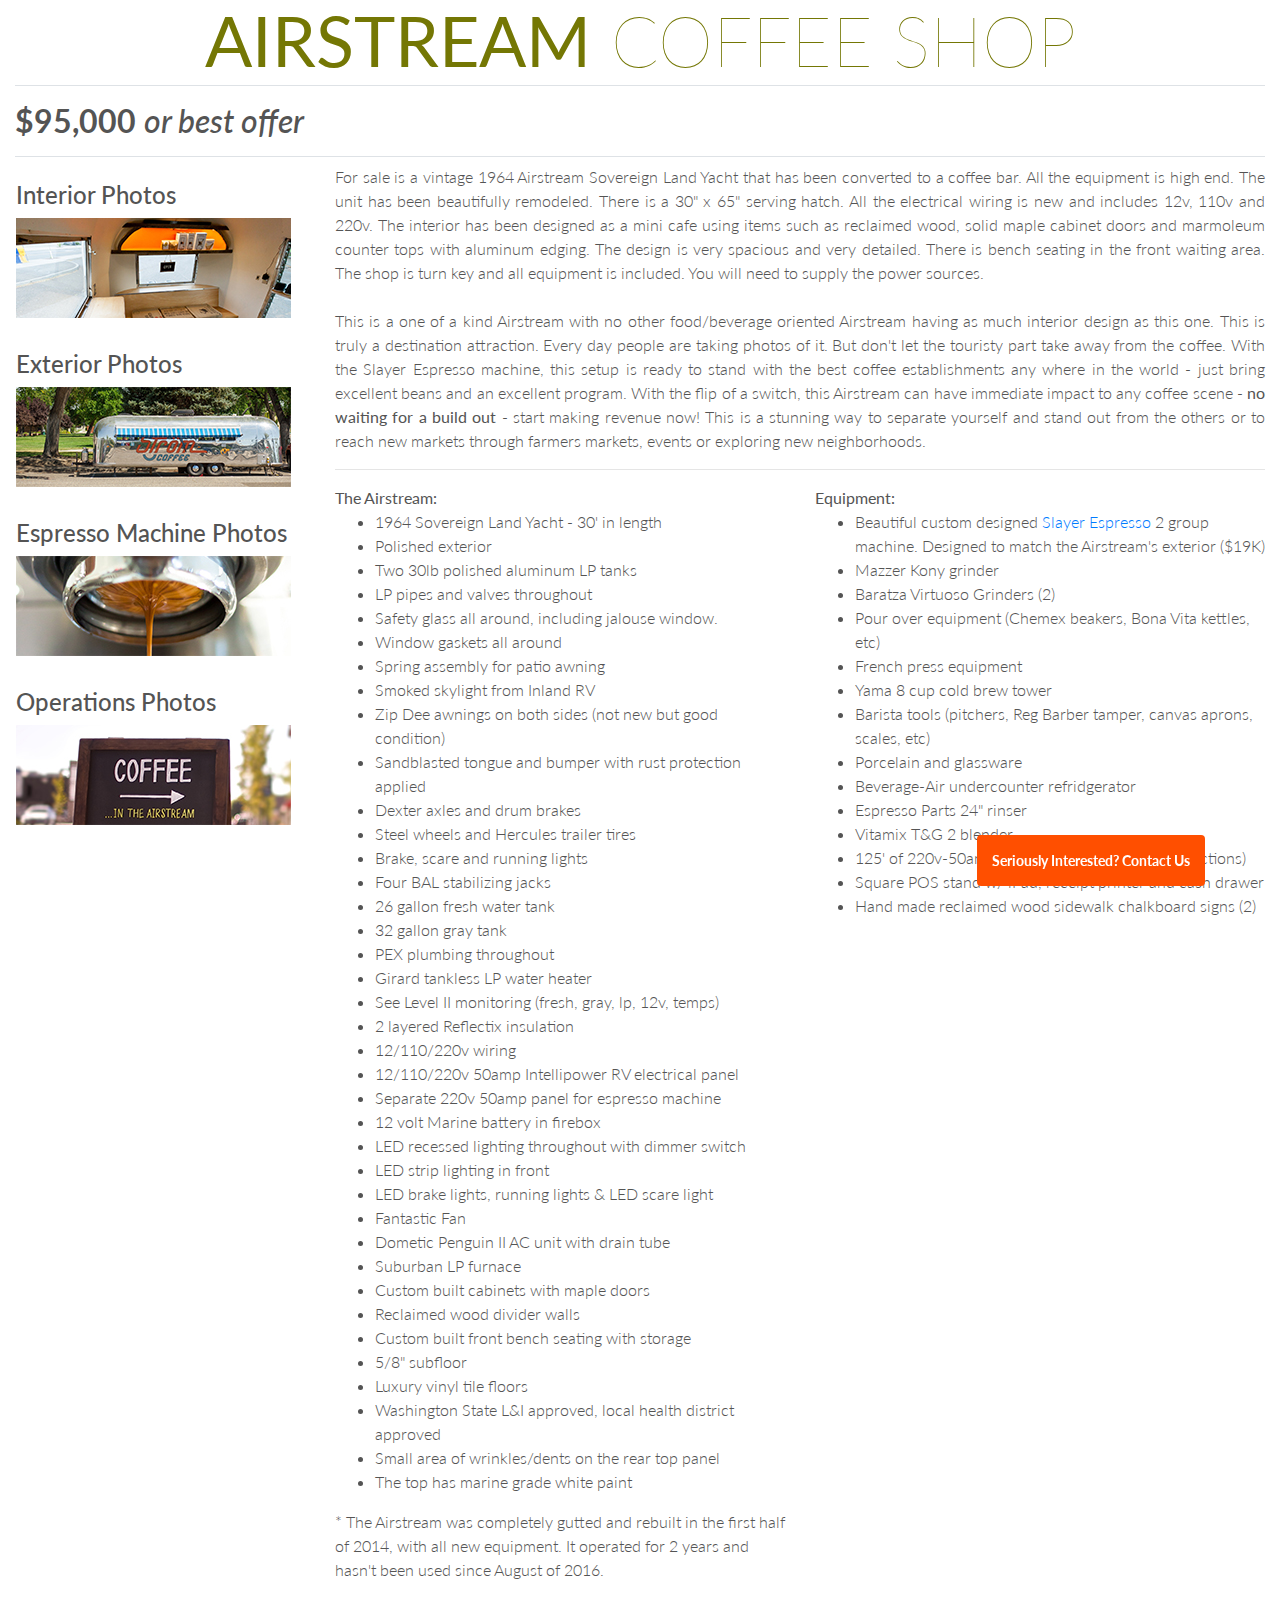
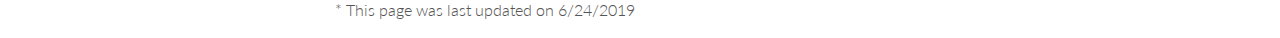
<file: index.html>
<!DOCTYPE html>
<html lang="en">
	<head>
		<title>Airstream Coffee Shop</title>
		<meta charset="utf-8">
		<meta name="description" content="Vintage Airstream Coffee Shop For Sale">
		<meta name="keywords" content="Airstream, Coffee, Shop, Cafe, For Sale, Food Truck">
		<meta name="viewport" content="width=device-width, initial-scale=1">
		<!-- <script src="https://ajax.googleapis.com/ajax/libs/jquery/2.0.0/jquery.min.js"></script> -->
		<!-- Global site tag (gtag.js) - Google Analytics -->
		<script async src="https://www.googletagmanager.com/gtag/js?id=UA-136586674-1"></script>
		<script>
			window.dataLayer = window.dataLayer || [];
			function gtag(){dataLayer.push(arguments);}
			gtag('js', new Date());

			gtag('config', 'UA-136586674-1');
		</script>
		<!-- End Goodle Analytics -->
		<link href='https://fonts.googleapis.com/css?family=Lato:100,300' rel='stylesheet' type='text/css'>
		<link rel="stylesheet" href="https://stackpath.bootstrapcdn.com/bootstrap/4.3.1/css/bootstrap.min.css" integrity="sha384-ggOyR0iXCbMQv3Xipma34MD+dH/1fQ784/j6cY/iJTQUOhcWr7x9JvoRxT2MZw1T" crossorigin="anonymous">
		<!-- <link rel="stylesheet" href="assets/bootstrap.min.css"> -->
		<link rel="stylesheet" href="assets/style.css">
	</head>
	<body>
		<div class="container-fluid">
			<!--Header method of Title Bar -->
			<div class="row">
				<div class="col-md-12" style="clear: both;">
				<header><b>AIRSTREAM</b> COFFEE SHOP</header>
				</div>
			</div>
			<!--Price Row-->
			<div class="row">
				<div class="col-md-12">
					<h2 class="py-3 border-top border-bottom">
						<strong>$95,000 </strong><i>or best offer</i>
						<!-- <span class="text-danger">The selling of this Airstream is on hold.</span> -->
						<!-- <small class="text-thin  d-inline-block">If you're still interested, please use the contact form. If the Airstream goes back up for sale, we will contact you.</small> -->
					</h2>
				</div>
			</div>
			<!--Content Row-->
			<div class="row">
				<!--Photo Modals Column-->
				<div class="col-md-3">
					<!-- Interior Photos Modal -->
					<div class="row mousetoHand p-3" data-toggle="modal" data-target="#IntPhotos">
				        <h4 class="">Interior Photos</h4>
				        <img src="./images/FrontPageInt.jpg" class="img-fluid center-block" alt="Interior Photos">
					</div>
					<!-- Exterior Photos Modal -->
					<div class="row mousetoHand p-3" data-toggle="modal" data-target="#ExtPhotos">
				        <h4 class="">Exterior Photos</h4>
				        <img src="./images/FrontPageExt.jpg" class="img-fluid center-block" alt="Exterior Photos">
					</div>
					<!-- Machine Photos Modal -->
					<div class="row mousetoHand p-3" data-toggle="modal" data-target="#MachinePhotos">
				        <h4 class="">Espresso Machine Photos</h4>
				        <img src="./images/FrontPageMachine.jpg" class="img-fluid center-block" alt="Machine Photos">
					</div>
					<!-- Operating Photos Modal -->
					<div class="row mousetoHand p-3" data-toggle="modal" data-target="#OpsPhotos">
				        <h4 class="">Operations Photos</h4>
				        <img src="./images/FrontPageOps.jpg" class="img-fluid center-block" alt="Operations Photos">
					</div>
				</div>
				<!--Description-->
				<div class="col-md-9">
					<p class="main">For sale is a vintage 1964 Airstream Sovereign Land Yacht that has been converted to a coffee bar. All the equipment is high end. The unit has been beautifully remodeled. There is a 30" x 65" serving hatch. All the electrical wiring is new and includes 12v, 110v and 220v. The interior has been designed as a mini cafe using items such as reclaimed wood, solid maple cabinet doors and marmoleum counter tops with aluminum edging. The design is very spacious and very detailed. There is bench seating in the front waiting area. The shop is turn key and all equipment is included. You will need to supply the power sources.
					<br>
					<br>
					This is a one of a kind Airstream with no other food/beverage oriented Airstream having as much interior design as this one. This is truly a destination attraction. Every day people are taking photos of it. But don't let the touristy part take away from the coffee. With the Slayer Espresso machine, this setup is ready to stand with the best coffee establishments any where in the world - just bring excellent beans and an excellent program. With the flip of a switch, this Airstream can have immediate impact to any coffee scene - <b>no waiting for a build out</b> - start making revenue now! This is a stunning way to separate yourself and stand out from the others or to reach new markets through farmers markets, events or exploring new neighborhoods.</p>
					<hr>
					<div class="row">
						<!--List of Airstream items and equipment-->
						<div class="col-md-6">
							<b>The Airstream:</b>
							<br>
								<ul>
									<li>1964 Sovereign Land Yacht - 30' in length</li>
									<li>Polished exterior</li>
									<li>Two 30lb polished aluminum LP tanks</li>
									<li>LP pipes and valves throughout</li>
									<li>Safety glass all around, including jalouse window.</li>
									<li>Window gaskets all around</li>
									<li>Spring assembly for patio awning</li>
									<li>Smoked skylight from Inland RV</li>
									<li>Zip Dee awnings on both sides (not new but good condition)</li>
									<li>Sandblasted tongue and bumper with rust protection applied</li>
									<li>Dexter axles and drum brakes</li>
									<li>Steel wheels and Hercules trailer tires</li>
									<li>Brake, scare and running lights</li>
									<li>Four BAL stabilizing jacks</li>
									<li>26 gallon fresh water tank</li>
									<li>32 gallon gray tank</li>
									<li>PEX plumbing throughout</li>
									<li>Girard tankless LP water heater</li>
									<li>See Level II monitoring (fresh, gray, lp, 12v, temps)</li>
									<li>2 layered Reflectix insulation</li>
									<li>12/110/220v wiring</li>
									<li>12/110/220v 50amp Intellipower RV electrical panel</li>
									<li>Separate 220v 50amp panel for espresso machine</li>
									<li>12 volt Marine battery in firebox</li>
									<li>LED recessed lighting throughout with dimmer switch</li>
									<li>LED strip lighting in front</li>
									<li>LED brake lights, running lights & LED scare light</li>
									<li>Fantastic Fan</li>
									<li>Dometic Penguin II AC unit with drain tube</li>
									<li>Suburban LP furnace</li>
									<li>Custom built cabinets with maple doors</li>
									<li>Reclaimed wood divider walls</li>
									<li>Custom built front bench seating with storage</li>
									<li>5/8" subfloor</li>
									<li>Luxury vinyl tile floors</li>
									<li>Washington State L&amp;I approved, local health district approved</li>
									<li>Small area of wrinkles/dents on the rear top panel</li>
									<li>The top has marine grade white paint</li>
								</ul>
							<p>* The Airstream was completely gutted and rebuilt in the first half of 2014, with all new equipment. It operated for 2 years and hasn't been used since August of 2016.</p>
							<p>* This page was last updated on 6/24/2019</p>
						</div>
						<div class="col-md-6">
							<b>Equipment:</b>
								<ul>
									<li>Beautiful custom designed <a href="http://slayerespresso.com" target="bobdole">Slayer Espresso</a> 2 group machine. Designed to match the Airstream's exterior ($19K)</li>
									<li>Mazzer Kony grinder</li>
									<li>Baratza Virtuoso Grinders (2)</li>
									<li>Pour over equipment (Chemex beakers, Bona Vita kettles, etc)</li>
									<li>French press equipment</li>
									<li>Yama 8 cup cold brew tower</li>
									<li>Barista tools (pitchers, Reg Barber tamper, canvas aprons, scales, etc)</li>
									<li>Porcelain and glassware</li>
									<li>Beverage-Air undercounter refridgerator</li>
									<li>Espresso Parts 24" rinser</li>
									<li>Vitamix  T&amp;G 2 blender</li>
									<li>125' of 220v-50amp outdoor electrical cable (3 sections)</li>
									<li>Square POS stand w/ iPad, receipt printer and cash drawer</li>
									<li>Hand made reclaimed wood sidewalk chalkboard signs (2)</li>
								</ul>
							<br>
							<br>
							<br>
							<br>
						</div>
					</div> <!--closing div for row-->
				</div> <!--closing div for Description column-->
			</div> <!-- closing div for Content row-->
		</div> <!--closing div for container -->

		<!-- Button to trigger Contact Form Modal -->
		<button type="button" class="btn btn-contact" data-toggle="modal" data-target="#Contact"><strong>Seriously Interested? Contact Us</strong></button>
		<!-- Contact Form Modal -->
		<div id="Contact" class="modal fade" tabindex="-1" role="dialog" aria-labelledby="myModalLabel" aria-hidden="true">
		    <div class="modal-dialog">
		        <div class="modal-content">
			        <div class="modal-header">
			            <button type="button" class="close" data-dismiss="modal" aria-hidden="true">&times;</button>
			            <h4 class="modal-title text-center">Please provide your information and we'll get in touch.</h4>
			            <p class="text-center">Your information will not be used for any other purpose.</p>
			        </div>
			        <div class="modal-body">
			        	<form class="form-horizontal" name="airstreamcontact" method="POST" data-netlify="true" data-netlify-recaptcha="true" action="./thankyou.html">
			        		<div class="form-group">
			        			<label class="control-label col-md-4" for="name">Name</label>
			        			<div class="col-md-6">
			        				<input type="text" class="form-control" id="name" name="name" placeholder="Name"/>
			        			</div>
			        		</div>
			        		<div class="form-group">
			        			<label class="control-label col-md-4" for="phone">Phone Number</label>
			        			<div class="col-md-6">
			        				<input type="text" class="form-control" id="phone" name="phone" placeholder="Phone Number"/>
			        			</div>
			        		</div>
			        		<div class="form-group">
			        			<label class="control-label col-md-4" for="email">Email Address</label>
			        			<div class="col-md-6 input-group">
			        				<input type="email" class="form-control" id="email" name="email" placeholder="Email Address"/>
			        			</div>
			        		</div>
			        		<div class="form-group">
			        			<label class="control-label col-md-4" for="city">City, State</label>
			        			<div class="col-md-6">
			        				<input type="text" class="form-control" id="city" name="city" placeholder="City, State"/>
			        			</div>
			        		</div>
			        		<div class="form-group">
			        			<label class="control-label col-md-4" for="financing">Is your financing in place?</label>
			        			<div class="col-md-6">
			        				<input type="text" class="form-control" id="financing" name="financing" placeholder="Financing in place?"/>
			        			</div>
			        		</div>
			        		<div class="form-group">
			        			<div class="col-md-6">
											<div data-netlify-recaptcha="true"></div>
			        				<button type="submit" class="btn btn-primary pull-right" id="send_btn">Send</button>
										</div>
			        		</div>
			        	</form>
			        </div><!-- End of Modal body -->
		        </div><!-- End of Modal content -->
		    </div><!-- End of Modal dialog -->
		</div><!-- End of Contact Form Modal -->

		<!-- Interior Photos Modal -->
		<div class="modal fade" id="IntPhotos" tabindex="-1" role="dialog" aria-labelledby="myModalLabel" aria-hidden="true">
			<div class="modal-dialog" role="document">
				<div class="modal-content">
					<div class="modal-header">
						<button type="button" class="close" data-dismiss="modal" aria-label="Close"><span aria-hidden="true">&times;</span></button>
						<h3 class="modal-title">Interior Photos</h3>
					</div>
					<div class="modal-body">
						<div class="p-2">
							<span>LED strip lighting under bench and illumating the shelving area</span>
							<img class="img-fluid py-2" src="./images/Int/IMG_9724.jpg">
							<img class="img-fluid" src="./images/Int/GOPR2496.jpg">
						</div>
						<div class="p-2">
							<span>Handwashing station</span>
							<img class="img-fluid py-2" src="./images/Int/IMG_1058.jpg">
						</div>
						<div class="p-2">
							<span>3 compartment sink</span>
							<img class="img-fluid py-2" src="./images/Int/IMG_1065.jpg">
						</div>
						<div class="p-2">
								<span>24" rinser</span>
								<img class="img-fluid py-2" src="./images/Int/IMG_1066.jpg">
						</div>
						<div class="p-2">
								<span>Misc</span>
								<img class="img-fluid py-2" src="./images/Int/IMG_1072.jpg">
								<img class="img-fluid pb-2" src="./images/Int/IMG_1076.jpg">
								<img class="img-fluid pb-2" src="./images/Int/IMG_1079.jpg">
								<img class="img-fluid pb-2" src="./images/Int/IMG_1080.jpg">
								<img class="img-fluid" src="./images/Int/IMG_1090.jpg">
						</div>
						<div class="p-2">
								<span>Storage under front bench</span>
								<img class="img-fluid py-2" src="./images/Int/IMG_1091.jpg">
						</div>
						<div class="p-2">
								<span>Electrical panels (2)</span>
								<img class="img-fluid py-2" src="./images/Int/IMG_1093.jpg">
						</div>
						<div class="p-2">
								<span>50amp 12/110/220v RV inverter panel</span>
								<img class="img-fluid py-2" src="./images/Int/IMG_1094.jpg">
						</div>
						<div class="p-2">
								<span>50amp panel for espresso machine</span>
								<img class="img-fluid py-2" src="./images/Int/IMG_1095.jpg">
						</div>
						<div class="p-2">
								<span>Desk area</span>
								<img class="img-fluid py-2" src="./images/Int/IMG_1099.jpg">
						</div>
						<div class="p-2">
								<span>Reclaimed wood</span>
								<img class="img-fluid py-2" src="./images/Int/IMG_1174.jpg">
						</div>
						<div class="p-2">
								<span>Cream/sugar station</span>
								<img class="img-fluid py-2" src="./images/Int/IMG_1179.jpg">
						</div>
						<div class="p-2">
								<span>Cold brew tower</span>
								<img class="img-fluid py-2" src="./images/Int/IMG_1182.jpg">
						</div>
						<div class="p-2">
								<span>LED recessed ceiling lights</span>
								<img class="img-fluid py-2" src="./images/Int/IMG_1188.jpg">
						</div>
						<div class="p-2">
								<span>See Level II monitoring system</span>
								<img class="img-fluid py-2" src="./images/Int/IMG_1191.jpg">
								<img class="img-fluid pb-2" src="./images/Int/IMG_1194.jpg">
						</div>
						<div class="p-2">
								<span>Slow brew station</span>
								<img class="img-fluid py-2" src="./images/Int/IMG_1214.jpg">
								<img class="img-fluid pb-2" src="./images/Int/IMG_1217.jpg">
						</div>
						<div class="p-2">
								<span>Fantastic Fan in the rear</span>
								<img class="img-fluid py-2" src="./images/Int/IMG_1219.jpg">
								<img class="img-fluid pb-2" src="./images/Int/IMG_1230.jpg">
						</div>
						<div class="p-2">
								<span>Front bench seating with shelving</span>
								<img class="img-fluid py-2" src="./images/Int/IMG_1233.jpg">
								<img class="img-fluid pb-2" src="./images/Int/IMG_1236.jpg">
						</div>
						<div class="p-2">
								<span>Espresso station</span>
								<img class="img-fluid py-2" src="./images/Int/IMG_1241.jpg">
						</div>
					</div> <!-- closing div for modal-body -->
					<div class="modal-footer">
						<button type="button" class="btn btn-default" data-dismiss="modal">Close</button>
					</div>
				</div> <!-- closing div for modal-content -->
			</div> <!-- closing div for modal-dialog -->
		</div> <!--closing div for Interior Photos Modal -->

		<!-- Exterior Photos Modal -->
		<div class="modal fade" id="ExtPhotos" tabindex="-1" role="dialog" aria-labelledby="myModalLabel" aria-hidden="true">
			<div class="modal-dialog">
				<div class="modal-content">
					<div class="modal-header">
						<button type="button" class="close" data-dismiss="modal" aria-label="Close"><span aria-hidden="true">&times;</span></button>
						<h3 class="modal-title">Exterior Photos</h3>
					</div>
					<div class="modal-body">
						<div class="p-2">
								<span>Serve out of the hatch or inside</span>
								<img class="img-fluid py-2" src="./images/Ext/14_June_240.jpg">
								<img class="img-fluid pb-2" src="./images/Ext/14_June_241.jpg">
								<img class="img-fluid pb-2" src="./images/Ext/14_June_298.jpg">
								<img class="img-fluid pb-2" src="./images/Ext/IMG_2701.jpg">
								<img class="img-fluid pb-2" src="./images/Ext/14_June_489.jpg">
								<img class="img-fluid pb-2" src="./images/Ext/IMG_0060.jpg">
								<img class="img-fluid pb-2" src="./images/Ext/IMG_8116.jpg">
								<img class="img-fluid pb-2" src="./images/Ext/IMG_8815.jpg">
								<img class="img-fluid pb-2" src="./images/Ext/IMG_8848.jpg">
								<img class="img-fluid pb-2" src="./images/Ext/IMG_9279.jpg">
								<img class="img-fluid pb-2" src="./images/Ext/IMG_9350.jpg">
								<img class="img-fluid pb-2" src="./images/Ext/IMG_9731.jpg">
						</div>
					</div> <!-- closing div for modal-body -->
					<div class="modal-footer">
						<button type="button" class="btn btn-default" data-dismiss="modal">Close</button>
					</div>
				</div> <!-- closing div for modal-content -->
			</div> <!-- closing div for modal-dialog -->
		</div> <!--closing div for Exterior Photos Modal -->

		<!-- Machine Photos Modal -->
		<div class="modal fade" id="MachinePhotos" tabindex="-1" role="dialog" aria-labelledby="myModalLabel" aria-hidden="true">
			<div class="modal-dialog">
				<div class="modal-content">
					<div class="modal-header">
						<button type="button" class="close" data-dismiss="modal" aria-label="Close"><span aria-hidden="true">&times;</span></button>
						<h3 class="modal-title">Machine Photos</h3>
					</div>
					<div class="modal-body">
						<div class="p-2">
								<span>This machine was customized with highly polished aluminum, custom rivets and a front design inspired by the front of the Airstream.</span>
								<img class="img-fluid py-2" src="./images/Machine/IMG_8068.jpg">
								<img class="img-fluid pb-2" src="./images/Machine/IMG_8832.jpg">
								<img class="img-fluid pb-2" src="./images/Machine/IMG_9315.jpg">
								<img class="img-fluid pb-2" src="./images/Machine/14_June_187.jpg">
								<img class="img-fluid pb-2" src="./images/Machine/14_June_194.jpg">
								<img class="img-fluid pb-2" src="./images/Machine/14_June_195.jpg">
								<img class="img-fluid pb-2" src="./images/Machine/14_June_206.jpg">
								<img class="img-fluid pb-2" src="./images/Machine/14_June_208.jpg">
								<img class="img-fluid pb-2" src="./images/Machine/14_June_229.jpg">
						</div>
						<div class="p-2">
								<span>The machine was featured in Fresh Cup magazine</span>
								<img class="img-fluid py-2" src="./images/Machine/IMG_8798.jpg">
								<img class="img-fluid pb-2" src="./images/Machine/IMG_8802.jpg">
						</div>
					</div> <!-- closing div for modal-body -->
					<div class="modal-footer">
						<button type="button" class="btn btn-default" data-dismiss="modal">Close</button>
					</div>
				</div> <!-- closing div for modal-content -->
			</div> <!-- closing div for modal-dialog -->
		</div> <!--closing div for Machine Photos Modal -->

		<!-- Operations Photos Modal -->
		<div class="modal fade" id="OpsPhotos" tabindex="-1" role="dialog" aria-labelledby="myModalLabel" aria-hidden="true">
			<div class="modal-dialog">
				<div class="modal-content">
					<div class="modal-header">
						<button type="button" class="close" data-dismiss="modal" aria-label="Close"><span aria-hidden="true">&times;</span></button>
						<h3 class="modal-title">Operation Photos</h3>
					</div>
					<div class="modal-body">
						<div class="p-2">
								<span>Handmade sidewalk sign (1 of 2)</span>
								<img class="img-fluid" src="./images/Ops/sidewalksign.jpg">
						</div>
						<div class="p-2">
								<span>Handmade sidewalk sign (2 of 2)</span>
								<img class="img-fluid" src="./images/Int/IMG_1180.jpg">
						</div>
					</div> <!-- closing div for modal-body -->
					<div class="modal-footer">
						<button type="button" class="btn btn-default" data-dismiss="modal">Close</button>
					</div>
				</div> <!-- closing div for modal-content -->
			</div> <!-- closing div for modal-dialog -->
		</div> <!--closing div for Machine Photos Modal -->
		
		<script src="https://code.jquery.com/jquery-3.3.1.slim.min.js"
			integrity="sha384-q8i/X+965DzO0rT7abK41JStQIAqVgRVzpbzo5smXKp4YfRvH+8abtTE1Pi6jizo" crossorigin="anonymous"></script>
		<script src="https://cdnjs.cloudflare.com/ajax/libs/popper.js/1.14.7/umd/popper.min.js"
			integrity="sha384-UO2eT0CpHqdSJQ6hJty5KVphtPhzWj9WO1clHTMGa3JDZwrnQq4sF86dIHNDz0W1" crossorigin="anonymous"></script>
		<script src="https://stackpath.bootstrapcdn.com/bootstrap/4.3.1/js/bootstrap.min.js"
			integrity="sha384-JjSmVgyd0p3pXB1rRibZUAYoIIy6OrQ6VrjIEaFf/nJGzIxFDsf4x0xIM+B07jRM" crossorigin="anonymous"></script>
		<!--Popover "Thank you" after submitting modal form-->
		<script>
			$('#send_btn').popover({ content: 'Thank You' }, 'click');
		</script>
		<!--Responsive Header JS-->
		<script>
				$(window).scroll(function() {
						if ($(this).scrollTop() > 1){
								$('header').addClass("sticky");
						}
						else{
								$('header').removeClass("sticky");
						}
				});
			</script>


	</body>
</html>
</file>
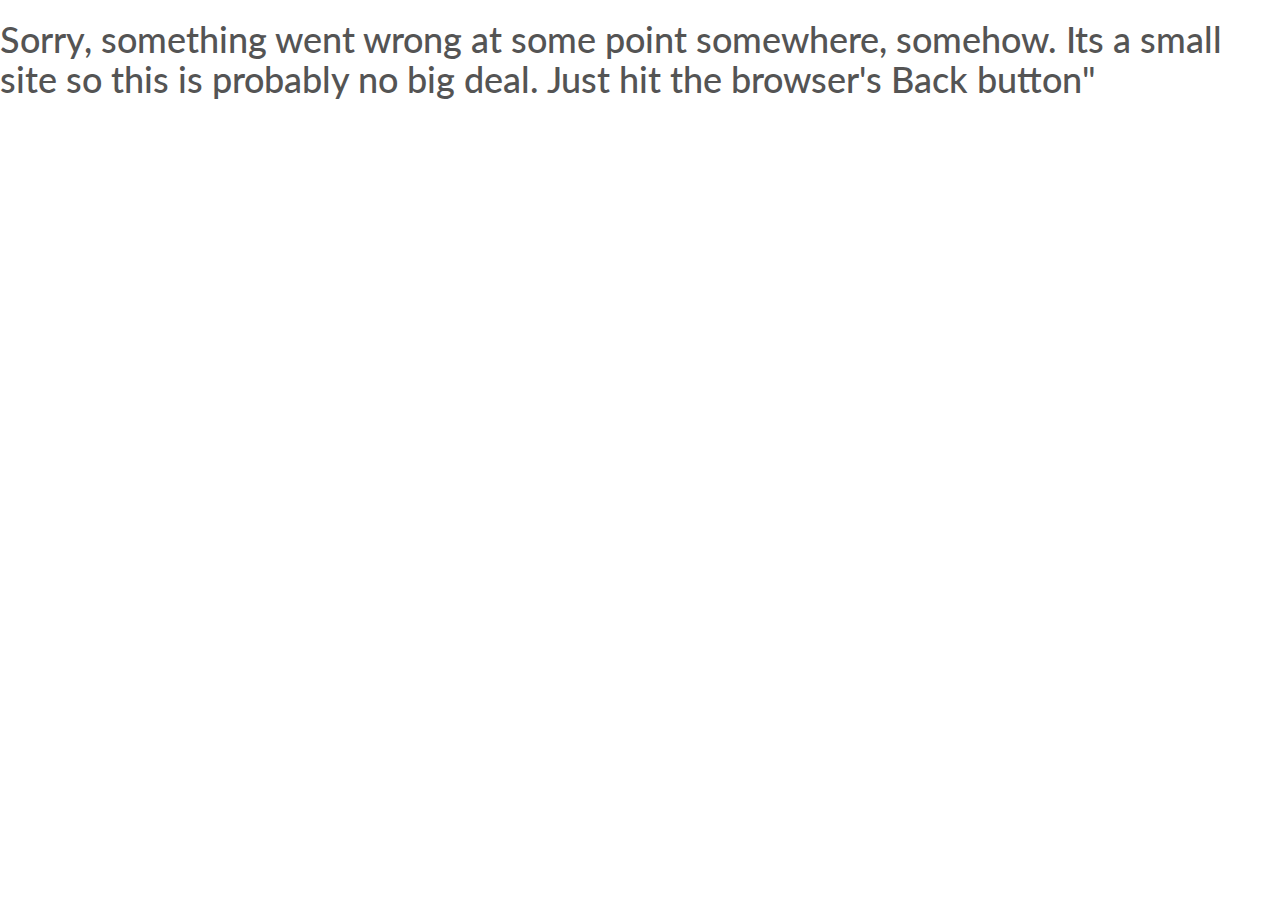
<file: 200.html>
<!DOCTYPE html>
<html lang="en">
	<head>
		<meta charset="utf-8">
		<meta name="description" content="Vintage Airstream Coffee Shop For Sale">
		<script src="http://ajax.googleapis.com/ajax/libs/jquery/2.0.0/jquery.min.js"></script>
		<script src="assets/bootstrap.min.js"></script>
		<title>Airstream Coffee Shop For Sale</title>
		<link href='http://fonts.googleapis.com/css?family=Lato:100,300' rel='stylesheet' type='text/css'>
		<link rel="stylesheet" href="assets/bootstrap.min.css">
		<link rel="stylesheet" href="assets/style.css">
		</head>
<body>
<h1> Sorry, something went wrong at some point somewhere, somehow. Its a small site so this is probably no big deal. Just hit the browser's Back button"</h1>
</body>
</html>
</file>
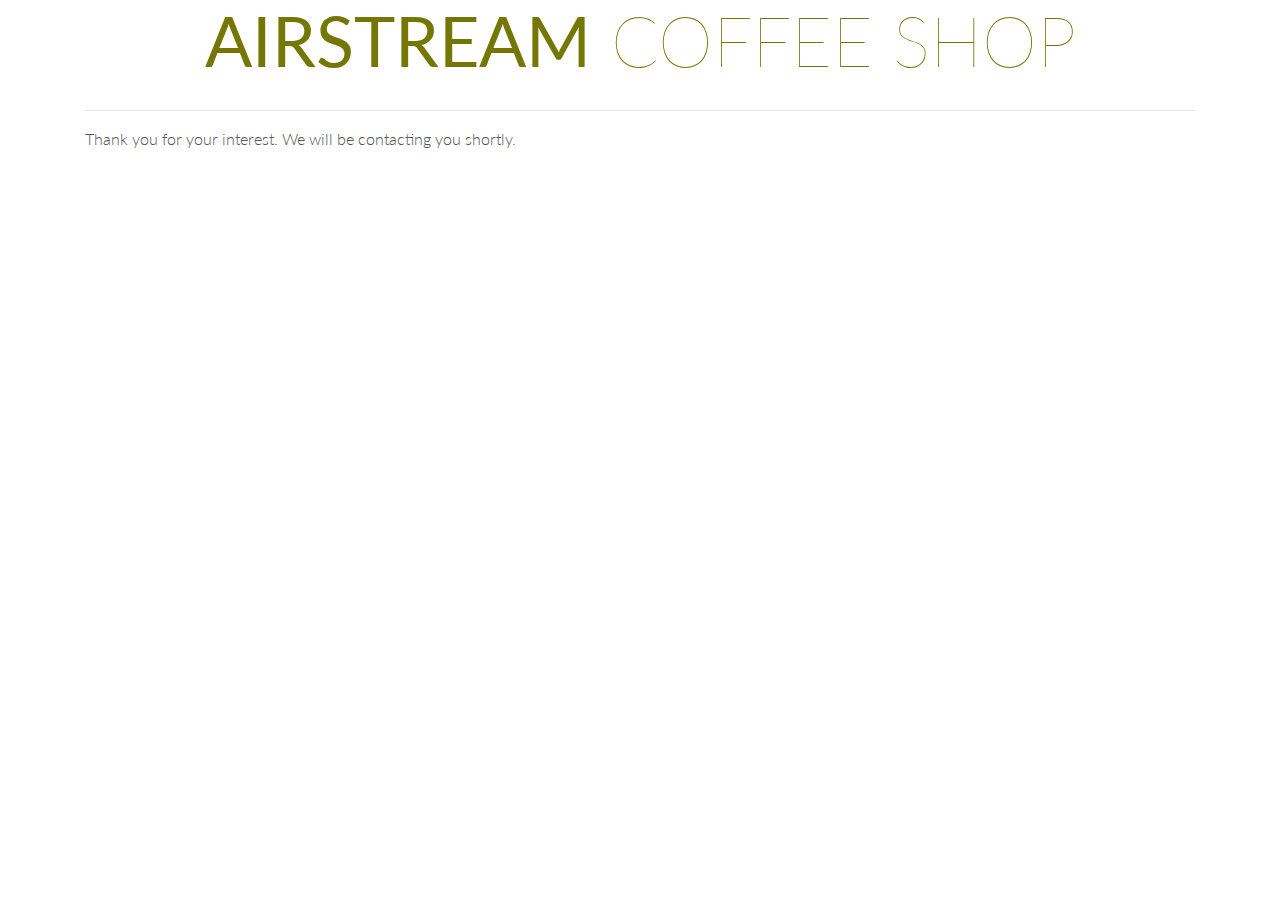
<file: thankyou.html>
<!DOCTYPE html>
<html lang="en">
	<head>
		<meta charset="utf-8">
		<meta name="description" content="Vintage Airstream Coffee Shop For Sale">
		<title>Airstream Coffee Shop For Sale</title>
		<link href='https://fonts.googleapis.com/css?family=Lato:100,300' rel='stylesheet' type='text/css'>
		<link rel="stylesheet" href="https://stackpath.bootstrapcdn.com/bootstrap/4.3.1/css/bootstrap.min.css" integrity="sha384-ggOyR0iXCbMQv3Xipma34MD+dH/1fQ784/j6cY/iJTQUOhcWr7x9JvoRxT2MZw1T" crossorigin="anonymous">
		<!-- <link rel="stylesheet" href="assets/bootstrap.min.css"> -->
		<link rel="stylesheet" href="assets/style.css">

<style type="text/css">
.input-group[class*="col-"] {
    padding-right: 15px;
    padding-left: 15px;
    }

    .popover   {
	background-color: #e74c3c;
	color: #ecf0f1;
	width: 120px;
	}
	.popover.right .arrow:after {
	border-right-color: #e74c3c;
	}

</style>

	</head>
<body>
	<div class="container">
		<!--Title Row-->
		<div class="row">
				<div class="col-md-12" style="clear: both;">
				<header><b>AIRSTREAM</b> COFFEE SHOP</header>
				</div>
			</div>
		<!--Price and Contact Row-->
		<div class="row">
			<div class="col-md-6"><h2 class="text-thin textContainer"><b></b></h2></div>
			<div class="col-md-6 text-right"></div>
		</div><hr style="margin-top:1px">
		<!--Content Row-->
		<div class="row">
			<!--Description-->
			<div class="col-md-9"><p class="main">Thank you for your interest. We will be contacting you shortly.</p>
				<div class="row">
				</div>
			</div>
		</div>
</div>

<script src="https://code.jquery.com/jquery-3.3.1.slim.min.js"
integrity="sha384-q8i/X+965DzO0rT7abK41JStQIAqVgRVzpbzo5smXKp4YfRvH+8abtTE1Pi6jizo" crossorigin="anonymous"></script>
<script src="https://cdnjs.cloudflare.com/ajax/libs/popper.js/1.14.7/umd/popper.min.js"
integrity="sha384-UO2eT0CpHqdSJQ6hJty5KVphtPhzWj9WO1clHTMGa3JDZwrnQq4sF86dIHNDz0W1" crossorigin="anonymous"></script>
<script src="https://stackpath.bootstrapcdn.com/bootstrap/4.3.1/js/bootstrap.min.js"
integrity="sha384-JjSmVgyd0p3pXB1rRibZUAYoIIy6OrQ6VrjIEaFf/nJGzIxFDsf4x0xIM+B07jRM" crossorigin="anonymous"></script>
</body>
</html>
</file>
<file: assets/style.css>
body {
  font-family: "Lato", sans-serif;
	color: #545454;
  font-weight: 300;
}

.container-fluid {
	max-width: 1600px;
}

.modal-dialog {
	max-width: 35%;
}

.modal-header {
	display: block;
}

.modal-title {
	text-align: center;
}

/* HTML5 display-role reset for older browsers
article, aside, details, figcaption, figure, footer, header, hgroup, menu, nav, section {
	display: block;
} */

/* .input-group[class*="col-"] {
	padding-right: 15px;
	padding-left: 15px;
	} */

.popover {
  background-color: #e74c3c;
  color: #ecf0f1;
  width: 120px;
}

.popover.right .arrow:after {
  border-right-color: #e74c3c;
}

/* * {
  margin: 0;
  padding: 0;
  border: 0;
  font-size: 100%;
  vertical-align: baseline;
} */

header {
  text-align: center;
  font-size: 70px;
  font-weight: 100;
  line-height: 80px;
	height: 85px;
	color: #747704;
  background: #ffffff;

  /* set animation */
  -webkit-transition: all 0.8s ease;
  transition: all 0.8s ease;
}

header.sticky {
  position: fixed;
  font-size: 24px;
  line-height: 36px;
  height: 36px;
  left: 0;
  /* padding-left: 50px; */
  border-bottom: 1px solid;
  width: 100%;
  z-index: 1;
  background: #ffffff;
  text-align: center;
}

@media all and (max-width: 720px) and (min-width: 320px) {
  header {
		font-size: 18pt;
		text-align: center;
	}
	.modal-dialog {
		max-width: 100%;
	}
}
@media all and (max-width: 920px) and (min-width: 720px) {
  header {
    font-size: 32pt;
	}
}
@media all and (max-width: 1000px) and (min-width: 920px) {
  header {
    font-size: 44pt;
  }
}

.btn-contact {
  position: fixed;
  bottom: 1em;
  right: 75px;
  text-decoration: none;
  color: white;
  background-color: #ff4f00;
  font-size: 14px;
  padding: 1em;
}

.btn:hover {
  background-color: rgba(135, 135, 135);
}

/* blockquote,
q {
  quotes: none;
}
blockquote:before,
blockquote:after,
q:before,
q:after {
  content: "";
  content: none;
} */
/* table {
  border-collapse: collapse;
  border-spacing: 0;
} */

.mousetoHand {
  cursor: pointer;
}
.text-muted {
  color: #bcbb30;
}
.text-thin {
  font-weight: 100;
}
.title-super {
  font-size: 70px;
}
.title-small {
  font-size: 20px;
}
.title-logo {
  margin-top: 40px;
}
p.main {
  text-align: justify;
}
.textContainer {
  vertical-align: middle;
  display: inline-block;
}
/* img {
  border: 1px solid gray;
} */
.hrpadding {
  margin-top: 1px;
  margin-bottom: 1px;
}
</file>
